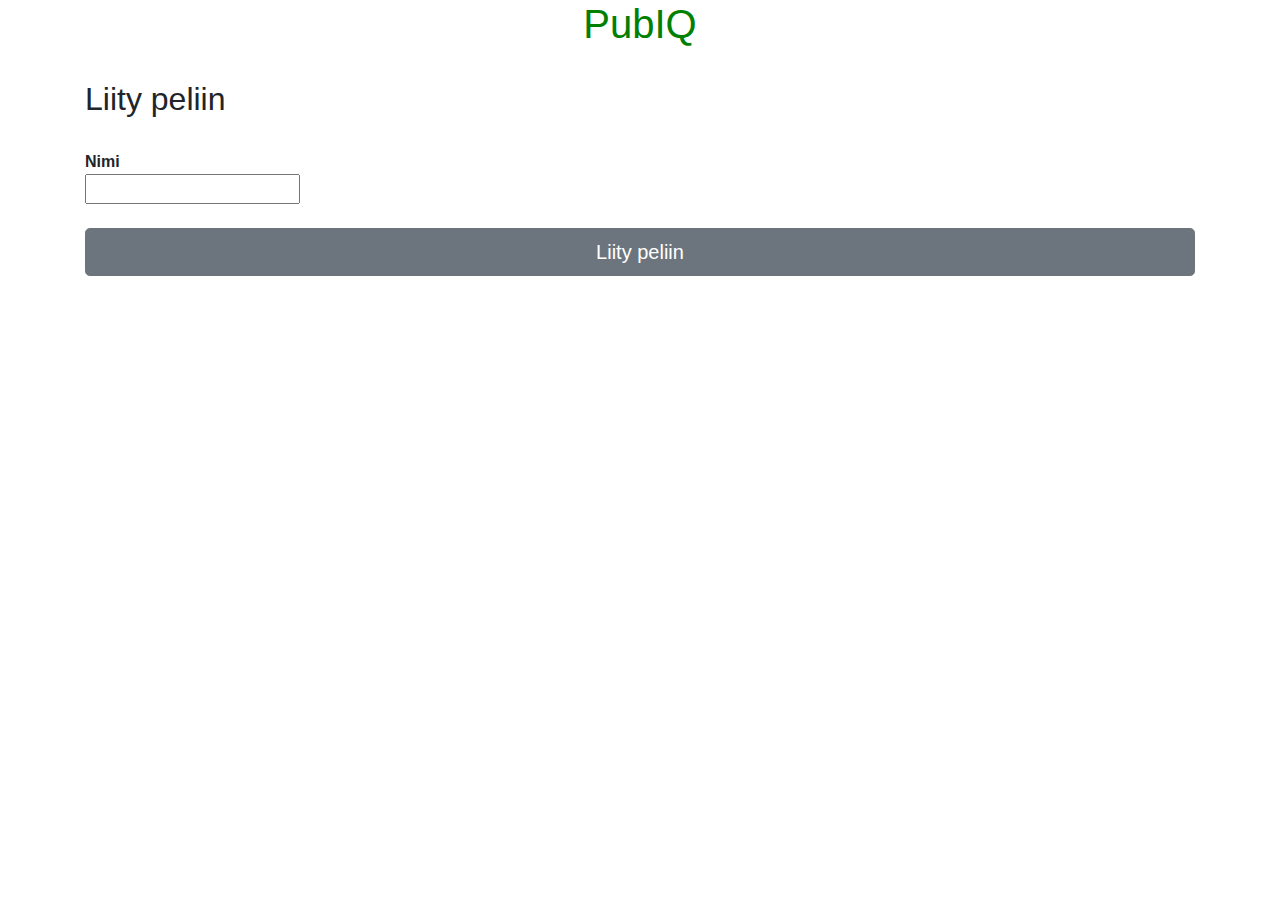
<file: web/index.html>
<!DOCTYPE html>
<html>

<head>
    <title>PubIQ</title>
    <meta charset="utf-8" />
    <meta name="viewport" content="width=device-width, initial-scale=1" />
    <link rel="stylesheet" href="style.css" />
    <link rel="stylesheet" href="https://maxcdn.bootstrapcdn.com/bootstrap/4.3.1/css/bootstrap.min.css" />
    <link rel="apple-touch-icon" sizes="180x180" href="/apple-touch-icon.png">
    <link rel="icon" type="image/png" sizes="32x32" href="/favicon-32x32.png">
    <link rel="icon" type="image/png" sizes="16x16" href="/favicon-16x16.png">
    <link rel="manifest" href="/site.webmanifest">    
    <script src="https://code.jquery.com/jquery-3.6.0.min.js" integrity="sha256-/xUj+3OJU5yExlq6GSYGSHk7tPXikynS7ogEvDej/m4=" crossorigin="anonymous"></script>
    <script src="service.js"></script>
</head>

<body>
    <div class="container">
        <h1 style="text-align:center;color:green;">
            PubIQ
        </h1><br />

        <div id="join-game">
            <h2>Liity peliin</h2><br />
            <b>Nimi</b><br /><input id="player-name" /><br /><br />
            <button id="btn-register-player" class="btn btn-secondary btn-lg btn-block" type="button">Liity peliin</button>
        </div>

        <div id="waiting-for-players">
            <h2>Odotetaan että peli alkaa...</h2>
        </div>

        <div id="look-at-tv">
            <h2>Katso televisiota</h2>
        </div>        

        <div id="game">
            <h2>Vastausvaihtoehdot</h2><br />
            <button id="btn-answer-one" class="btn btn-secondary btn-lg btn-block" type="button"></button><br />
            <button id="btn-answer-two" class="btn btn-secondary btn-lg btn-block" type="button"></button><br />
            <button id="btn-answer-three" class="btn btn-secondary btn-lg btn-block" type="button"></button><br />
            <button id="btn-answer-four" class="btn btn-secondary btn-lg btn-block" type="button"></button>
        </div>

    </div>
</body>

</html>
</file>
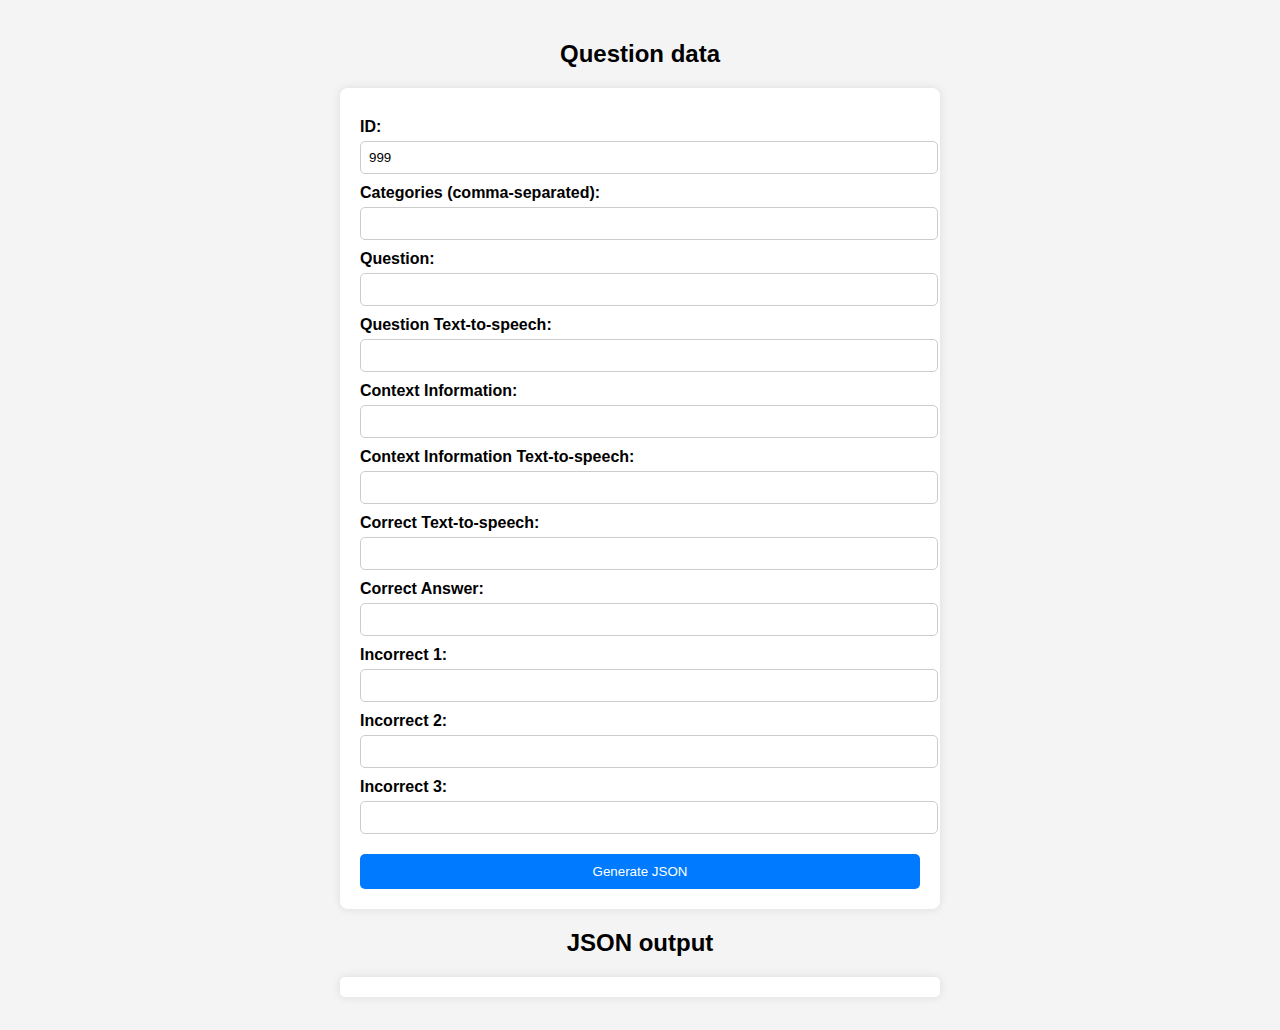
<file: question-tool.html>
<!DOCTYPE html>
<html lang="en">
<head>
    <meta charset="UTF-8">
    <meta name="viewport" content="width=device-width, initial-scale=1.0">
    <title>PubIQ question tool</title>
    <style>
        body {
            font-family: Arial, sans-serif;
            max-width: 600px;
            margin: auto;
            padding: 20px;
            background-color: #f4f4f4;
        }
        h2 {
            text-align: center;
        }
        form {
            background: white;
            padding: 20px;
            border-radius: 8px;
            box-shadow: 0 0 10px rgba(0, 0, 0, 0.1);
        }
        label {
            display: block;
            margin-top: 10px;
            font-weight: bold;
        }
        input {
            width: 100%;
            padding: 8px;
            margin-top: 5px;
            border: 1px solid #ccc;
            border-radius: 5px;
        }
        button {
            display: block;
            width: 100%;
            padding: 10px;
            margin-top: 20px;
            background: #007BFF;
            color: white;
            border: none;
            border-radius: 5px;
            cursor: pointer;
        }
        button:hover {
            background: #0056b3;
        }
        pre {
            background: white;
            padding: 10px;
            border-radius: 5px;
            box-shadow: 0 0 10px rgba(0, 0, 0, 0.1);
            overflow-x: auto;
        }
    </style>
</head>
<body>
    <h2>Question data</h2>
    <form id="dataForm">
        <label>ID: <input type="number" id="id" value="999"></label>
        <label>Categories (comma-separated): <input type="text" id="categories"></label>
        <label>Question: <input type="text" id="question" oninput="syncFields('question', 'question_tts')"></label>
        <label>Question Text-to-speech: <input type="text" id="question_tts"></label>
        <label>Context Information: <input type="text" id="context_information" oninput="syncFields('context_information', 'context_information_tts')"></label>
        <label>Context Information Text-to-speech: <input type="text" id="context_information_tts"></label>
        <label>Correct Text-to-speech: <input type="text" id="correct_tts"></label>
        <label>Correct Answer: <input type="text" id="correct"></label>
        <label>Incorrect 1: <input type="text" id="incorrect_1"></label>
        <label>Incorrect 2: <input type="text" id="incorrect_2"></label>
        <label>Incorrect 3: <input type="text" id="incorrect_3"></label>
        <button type="button" onclick="generateJSON()">Generate JSON</button>
    </form>
    
    <h2>JSON output</h2>
    <pre id="output"></pre>

    <script>
        function generateJSON() {
            const categories = document.getElementById('categories').value.split(',').map(cat => cat.trim());
            const data = {
                id: parseInt(document.getElementById('id').value),
                category: categories,
                question: document.getElementById('question').value,
                question_tts: document.getElementById('question_tts').value,
                context_information: document.getElementById('context_information').value,
                context_information_tts: document.getElementById('context_information_tts').value,
                correct: document.getElementById('correct').value,
                correct_tts: document.getElementById('correct_tts').value,
                incorrect_1: document.getElementById('incorrect_1').value,
                incorrect_2: document.getElementById('incorrect_2').value,
                incorrect_3: document.getElementById('incorrect_3').value
            };
            document.getElementById('output').textContent = JSON.stringify(data, null, 4);
        }

        function syncFields(sourceId, targetId) {
            document.getElementById(targetId).value = document.getElementById(sourceId).value;
        }
    </script>
</body>
</html>
</file>
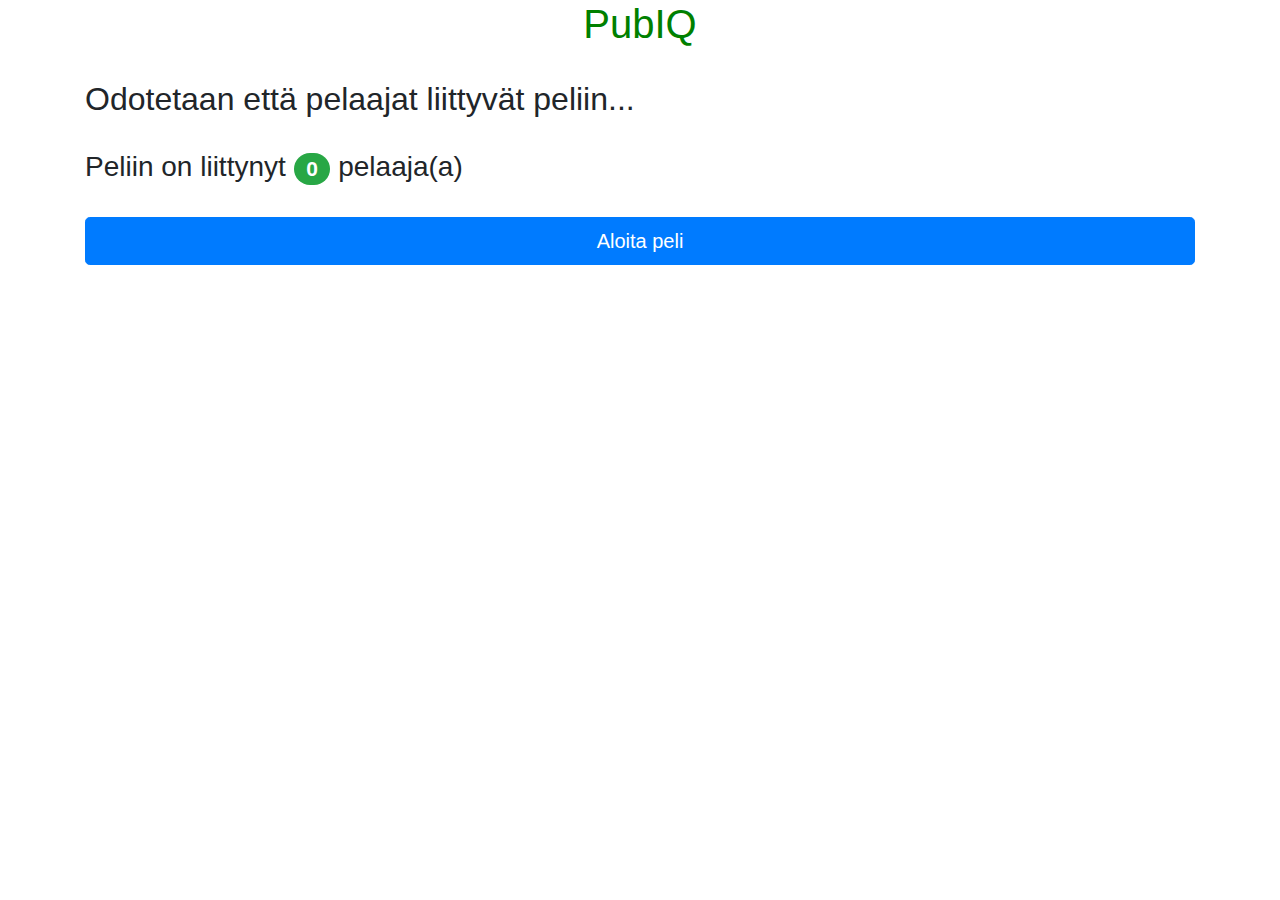
<file: web/presenter.html>
<!DOCTYPE html>
<html>

<head>
    <title>PubIQ Presenter</title>
    <meta charset="utf-8" />
    <meta name="viewport" content="width=device-width, initial-scale=1" />
    <link rel="stylesheet" href="presenter.css" />
    <link rel="stylesheet" href="https://maxcdn.bootstrapcdn.com/bootstrap/4.3.1/css/bootstrap.min.css" />
    <link rel="apple-touch-icon" sizes="180x180" href="/apple-touch-icon.png">
    <link rel="icon" type="image/png" sizes="32x32" href="/favicon-32x32.png">
    <link rel="icon" type="image/png" sizes="16x16" href="/favicon-16x16.png">
    <link rel="manifest" href="/site.webmanifest">    
    <script src="https://code.jquery.com/jquery-3.6.0.min.js" integrity="sha256-/xUj+3OJU5yExlq6GSYGSHk7tPXikynS7ogEvDej/m4=" crossorigin="anonymous"></script>
    <script src="presenter.js"></script>
</head>

<body>
    <div class="container">
        <h1 style="text-align:center;color:green;">
            PubIQ
        </h1><br />

        <div id="waiting-for-players-presenter">
            <h2>Odotetaan että pelaajat liittyvät peliin...</h2><br />
            <h3>Peliin on liittynyt <span id="count-players" class="badge badge-pill badge-success">0</span> pelaaja(a)</h3><br />
            <button id="btn-start-game" class="btn btn-primary btn-lg btn-block" type="button">Aloita peli</button>
        </div>

        <div id="introduce-players">
            <h2 id="player-intro"></h2>
        </div>

        <div id="question">
            <h2>Kysymys</h2><br />
            <h3 id="question"></h3><br /><br />
            <h4 id="answer-count"><span id="answer-count" class="badge badge-pill badge-success">0</span> on jo vastannut</h4>
        </div>

        <div id="question-answer">
            <h2>Oikea vastaus</h2><br />
            <h3 id="answer"></h3><br /><br />
            <h3 id="context"></h3>
        </div>

        <div id="results">
            <h2>Pelin tulokset</h2>
            <h3 id="scores"></h3>
        </div>

        <audio id="narrator">
            <source src="" type="audio/mpeg" id="path" />
        </audio>

        <span id="audio-finished"></span>
    </div>
</body>

</html>
</file>
<file: web/style.css>
#waiting-for-players {
    display: none;
}

#game {
    display: none;
}

#look-at-tv {
    display: none;
}
</file>
<file: web/presenter.css>
div#question {
    display: none;
}

div#question-answer {
    display: none;
}

div#results {
    display: none;
}

span#audio-finished {
    display: none;
}
</file>
